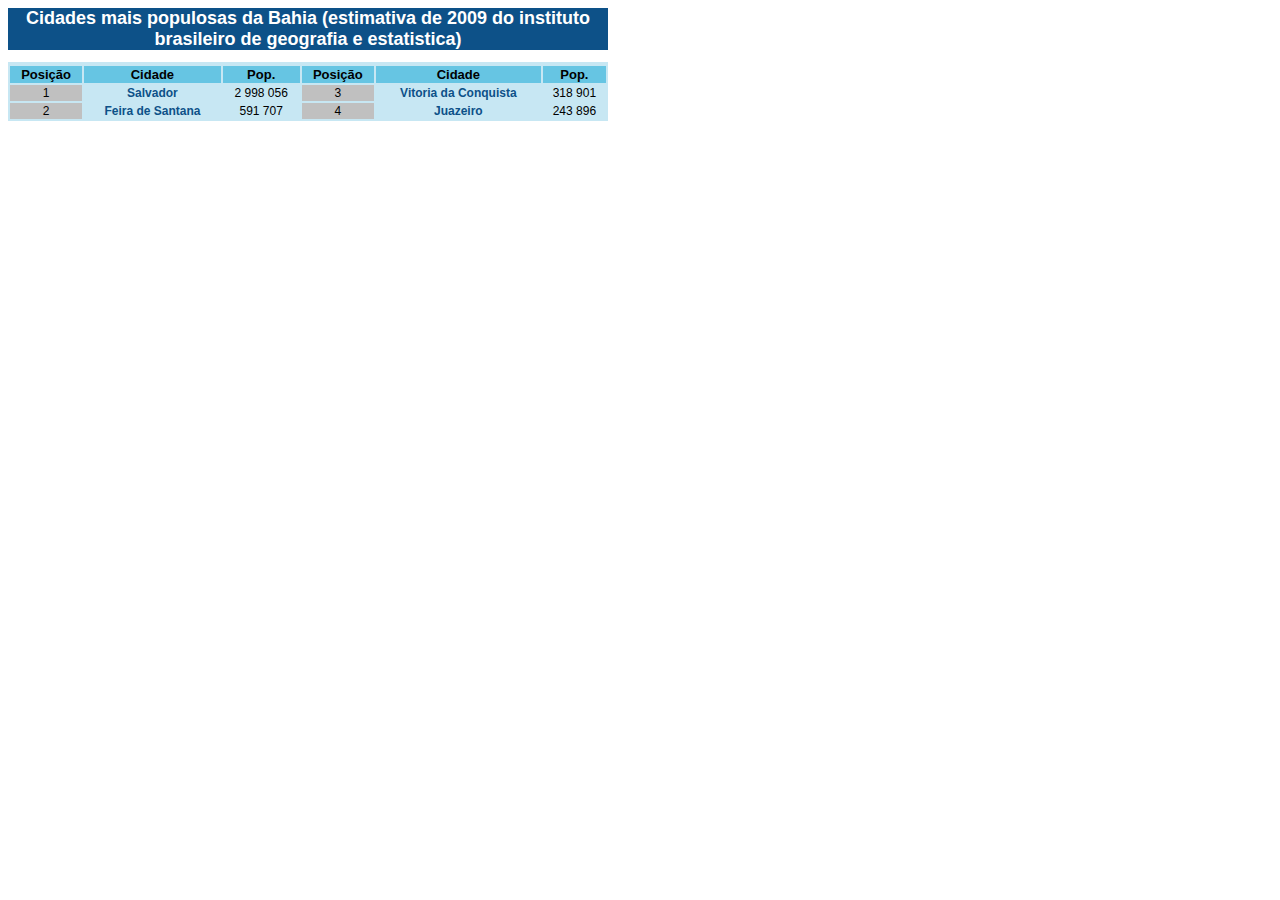
<file: index.html>
<html>
    <head>
        <body>
            <title>Tabela CSS</title>
            <link href="estilo.css" rel="stylesheet" type="text/css">
            <table>
               <tr>
                <h1>Cidades mais populosas da Bahia 
                    (estimativa de 2009 do instituto brasileiro de geografia e estatistica)</h1>
                    </tr>
                <tr>
                    <th class="letreiro">Posição</th>
                    <th class="letreiro">Cidade</th>
                    <th class="letreiro">Pop.</th>
                    <th class="letreiro">Posição</th>
                    <th class="letreiro">Cidade</th>
                    <th class="letreiro">Pop.</th>
                </tr>
                
                <tr>
                    <td  class="numero">1</td>
                    <th class="coloraçao">Salvador</th>
                    <td>2 998 056</td>
                    <td class="numero">3</td>
                    <th class="coloraçao">Vitoria da Conquista</th>
                    <td>318 901</td>
                </tr>
               
                <tr>
                    <td class="numero">2</td>
                    <th class="coloraçao">Feira de Santana</th>
                    <td> 591 707</td>
                    <td class="numero">4</td>
                    <th class="coloraçao">Juazeiro</th>
                    <td> 243 896</td>
                </tr>
            </table>
            
        </body>
    </head>
</html>
</file>
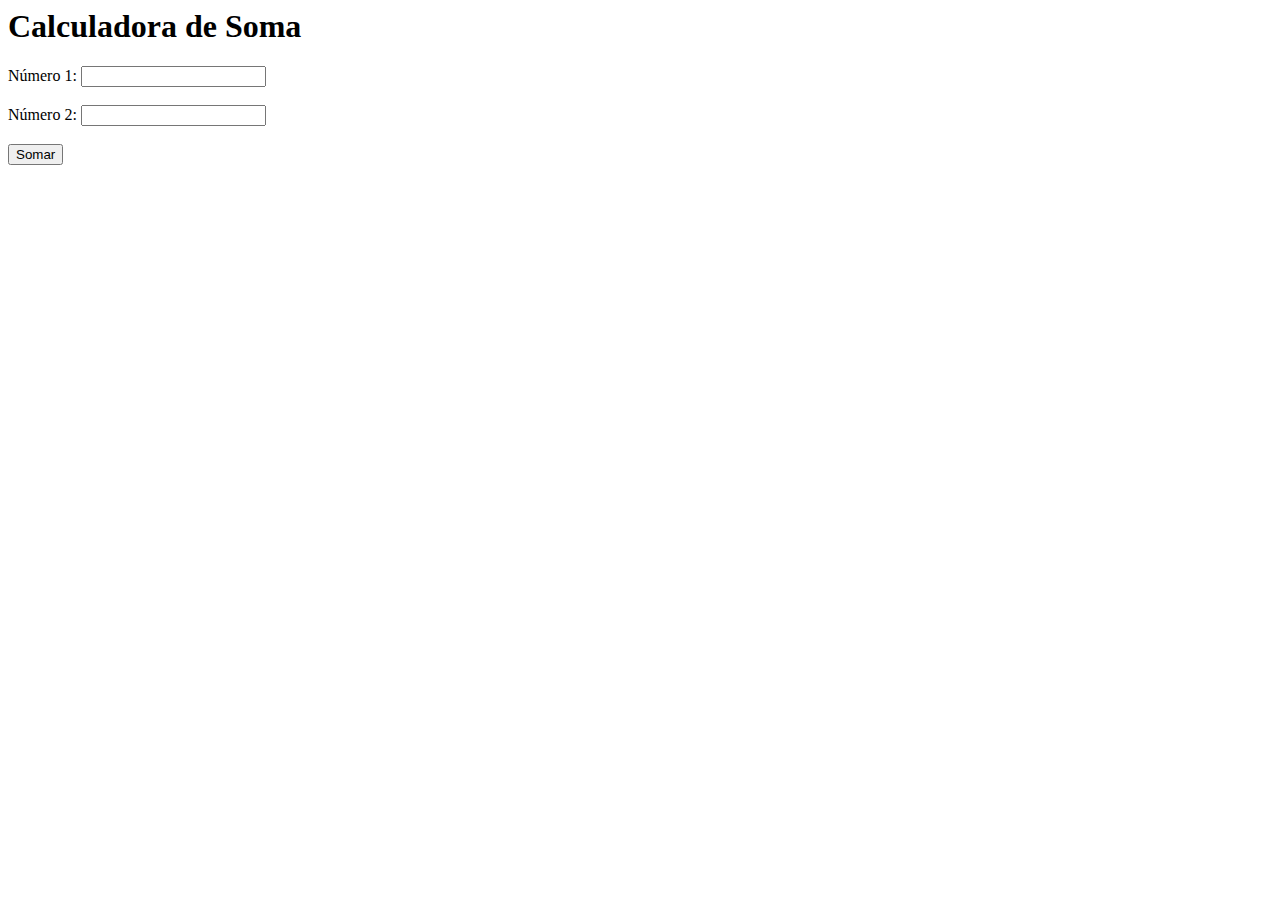
<file: atividade java/index.html>
<html>
<head>
  <meta charset="UTF-8">
  <title>Soma de Números</title>
</head>
<body>
  <h1>Calculadora de Soma</h1>
  <label for="numero1">Número 1:</label>
  <input type="number" id="numero1">
  <br><br>
  <label for="numero2">Número 2:</label>
  <input type="number" id="numero2">
  <br><br>
  <button onclick="somar()">Somar</button>
  <p id="resultado"></p>
  <script src="script.js"></script>
</body>
</html>
</file>
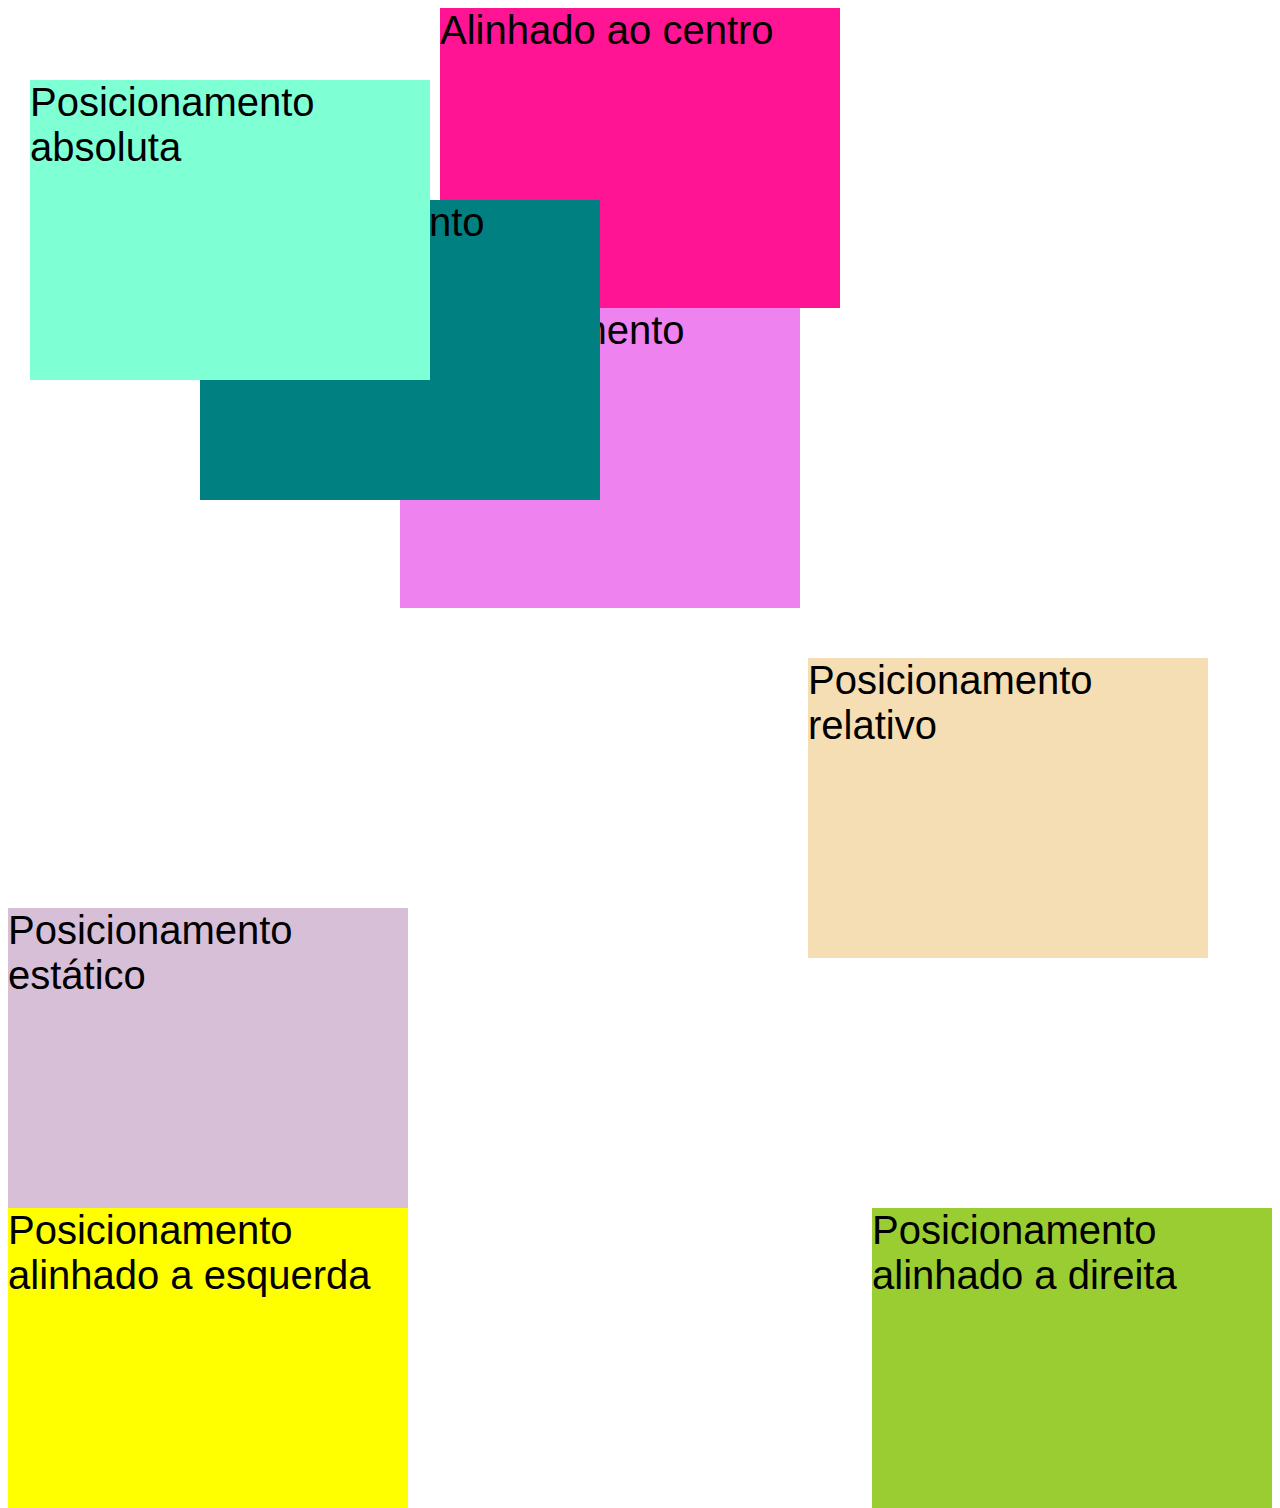
<file: DIV/index.html>
<html>
    <head>
        <title>EXEMPLO DIV</title>
        <link href="estilo.css" rel="stylesheet" type="text/css">
    </head>
    <body>
<div class="divAlignCenter">
    Alinhado ao centro 
</div>
<div class="divSticky">
    Posicionamento Sticky
</div>
<div class="divRelative">
    Posicionamento relativo
</div>
<div class="divFixed">
    Posicionamento Fixado
</div>
<div class="divStatic">
    Posicionamento est&aacute;tico
</div>
<div class="divAbsolute">
    Posicionamento absoluta
</div>
<div class="divAlignLeft">
    Posicionamento alinhado a esquerda
</div>
<div class="divAlignRight">
    Posicionamento alinhado a direita
</div>
    </body>
</html>
</file>
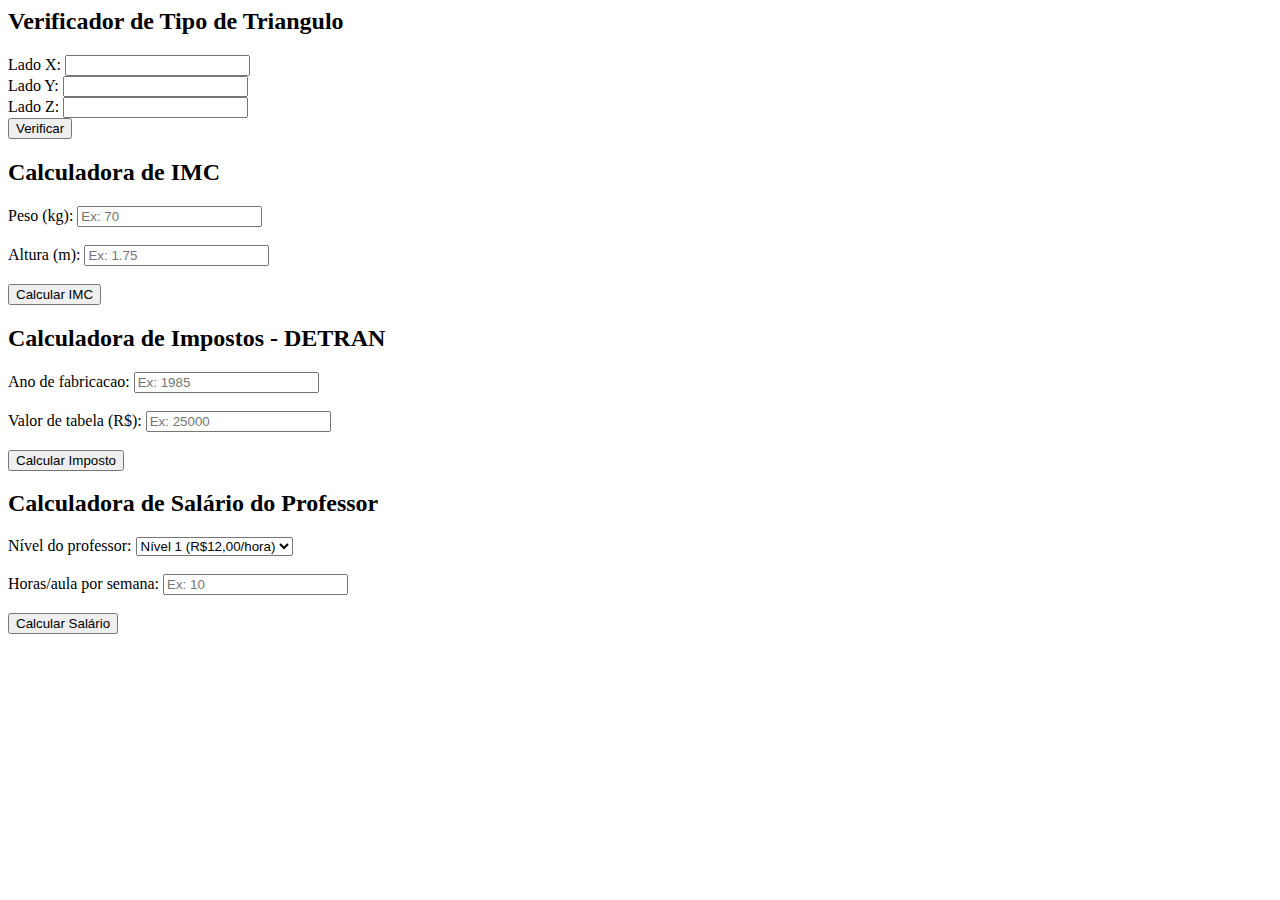
<file: trabalho 2 semestre/index.html>
<html>
<head>
    <title>Verificador de Triangulos</title>
</head>
<body>

    <h2>Verificador de Tipo de Triangulo</h2>

    <label for="ladoX">Lado X:</label>
    <input type="number" id="ladoX" step="any"><br>

    <label for="ladoY">Lado Y:</label>
    <input type="number" id="ladoY" step="any"><br>

    <label for="ladoZ">Lado Z:</label>
    <input type="number" id="ladoZ" step="any"><br>

    <button onclick="verificarTriangulo()">Verificar</button>

    <div id="resultado"></div>
      <script src="java.sc"></script>

      
      <title>Calculadora de IMC</title>

  <h2>Calculadora de IMC</h2>

  <label for="peso">Peso (kg):</label>
  <input type="number" id="peso" placeholder="Ex: 70"><br><br>

  <label for="altura">Altura (m):</label>
  <input type="number" id="altura" placeholder="Ex: 1.75" step="0.01"><br><br>

  <button onclick="calcularIMC()">Calcular IMC</button>

  <p id="resultado"></p>

    <title>Calculadora de Impostos - DETRAN</title>

  <h2>Calculadora de Impostos - DETRAN</h2>

  <label for="ano">Ano de fabricacao:</label>
  <input type="number" id="ano" placeholder="Ex: 1985"><br><br>

  <label for="valor">Valor de tabela (R$):</label>
  <input type="number" id="valor" placeholder="Ex: 25000" step="0.01"><br><br>

  <button onclick="calcularImposto()">Calcular Imposto</button>

  <p id="resultado"></p>

    <title>Calculadora de Salário - Escola</title>
</head>

  <h2>Calculadora de Salário do Professor</h2>

  <label for="nivel">Nível do professor:</label>
  <select id="nivel">
    <option value="1">Nível 1 (R$12,00/hora)</option>
    <option value="2">Nível 2 (R$17,00/hora)</option>
    <option value="3">Nível 3 (R$25,00/hora)</option>
  </select>
  <br><br>

  <label for="horas">Horas/aula por semana:</label>
  <input type="number" id="horas" placeholder="Ex: 10"><br><br>

  <button onclick="calcularSalario()">Calcular Salário</button>

  <p id="resultado"></p>

</body>
</html>
</file>
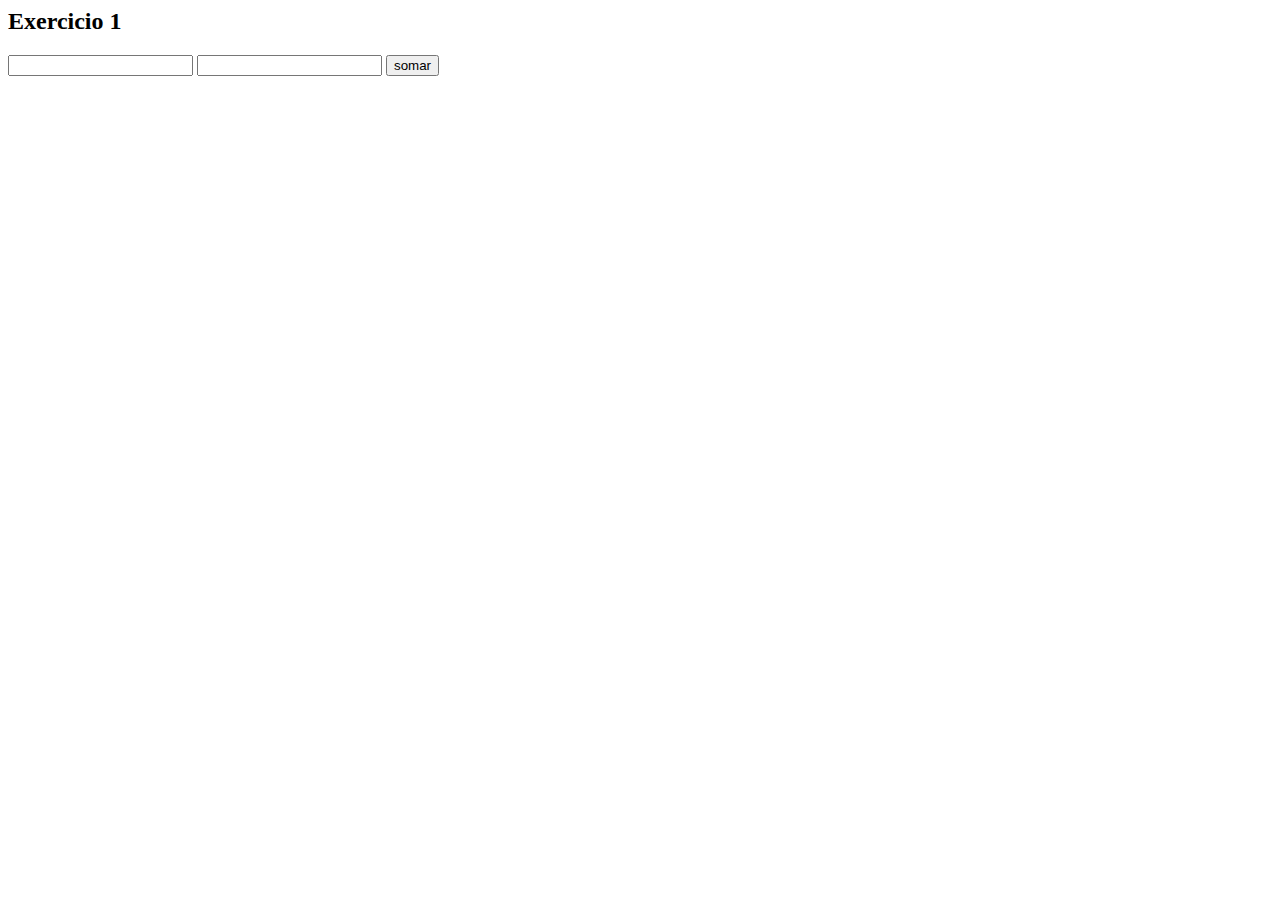
<file: atividade java/versao 2/index.html>
<html>
    <head>
        <body>
            <h2>Exercicio 1</h2>
            <input id="inputNumero1" type="text">
            <input id="inputNumero2" type="text">
            <button id="btSomar">somar</button>
            <h3 id="resultado"></h3>
        </body>
        <script src="script.js"></script>
    </head>
</html>
</file>
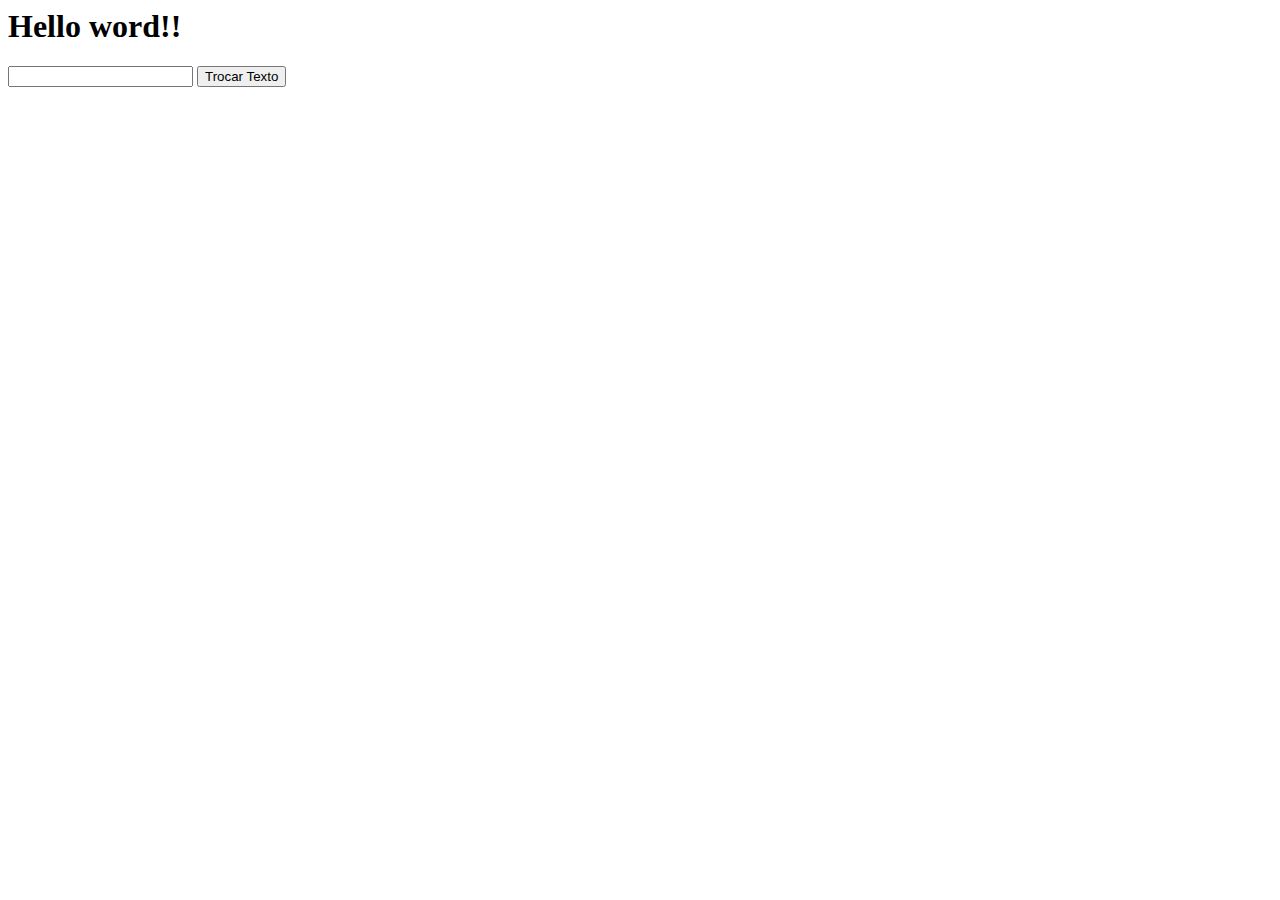
<file: exemplo java/exemplo 2bimestre/index.html>
<html>
    <head>
        <title>Exemplo javaScript</title>
        <body>
            <h1 id="titulo">Hello word!!</h1>
            <input id="campoTexto" type="teste">
            <button id="trocarTexto">Trocar Texto</button>
        </body>
        <script src="script.js"></script>
    </head>
</html>
</file>
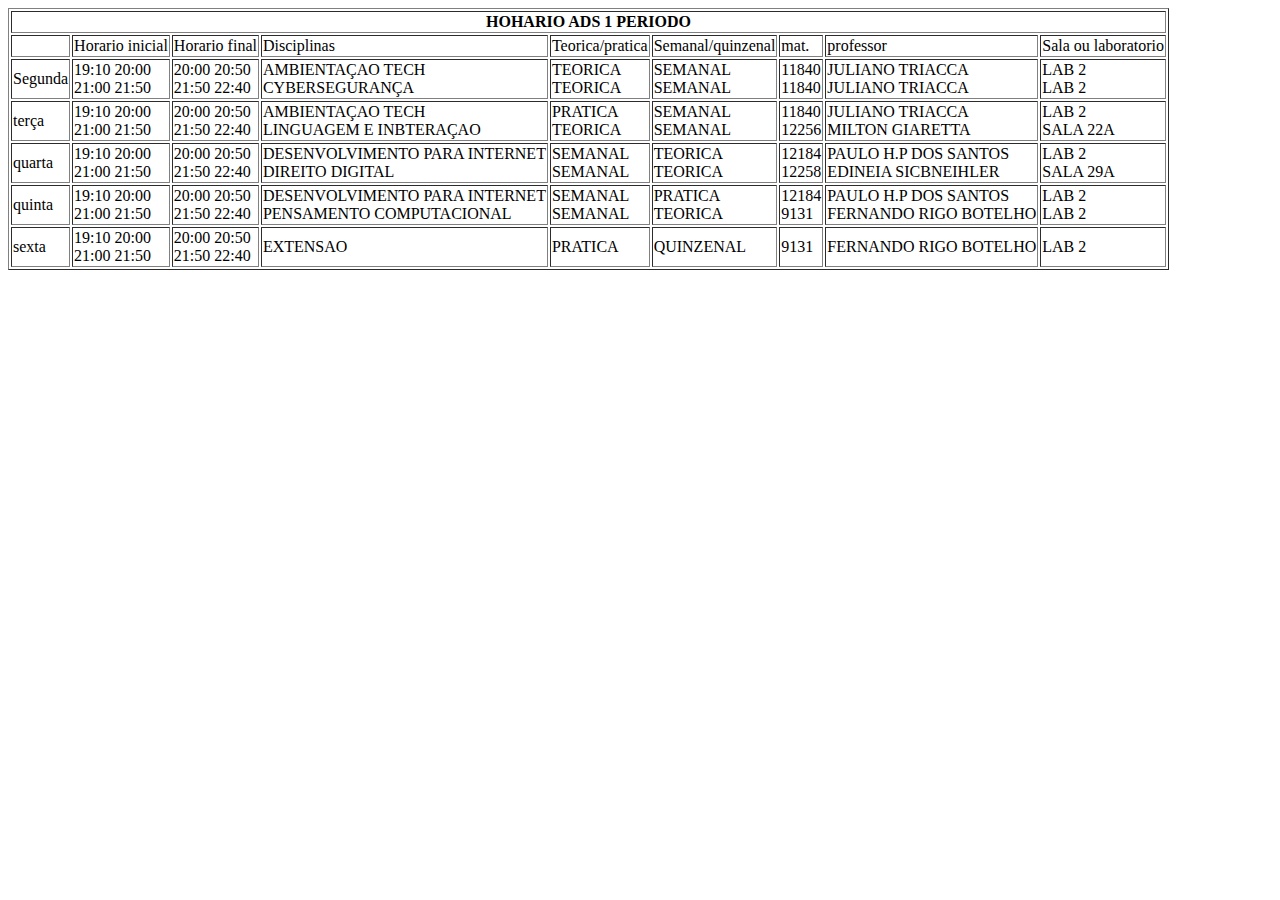
<file: Untitled-3.html>
<htlm>
    <head>
        <title>HORARIO ADS 1 PERIODO</title>
        <body>
            <table border="1">
                <tr>
                    <th colspan="9">HOHARIO ADS 1 PERIODO</th>
                </tr>
                

                <tr><td></td>
                    <td>Horario inicial</td>
                    <td>Horario final</td>
                    <td>Disciplinas</td>
                    <td>Teorica/pratica</td>
                    <td>Semanal/quinzenal</td>
                    <td>mat.</td>
                    <td>professor</td>
                    <td>Sala ou laboratorio</td>
                </tr>


                <tr>
                    <td>Segunda</td>
                    <td>19:10 20:00<br>21:00 21:50<br></td>
                    <td>20:00 20:50<br>21:50 22:40<br></td>
                    <td>AMBIENTAÇAO TECH <BR>CYBERSEGURANÇA<BR></td>
                    <td>TEORICA<br>TEORICA<br></td>
                    <td>SEMANAL<br>SEMANAL<br></td>
                    <td>11840<br>11840<br></td>
                    <td>JULIANO TRIACCA<br>JULIANO TRIACCA<br></td>
                    <td>LAB 2<br>LAB 2<br></td>
                </tr>
            
                <tr>
                    <td>terça</td>
                    <td>19:10 20:00<br>21:00 21:50<br></td>
                    <td>20:00 20:50<br>21:50 22:40<br></td>
                    <td>AMBIENTAÇAO TECH <br>LINGUAGEM E INBTERAÇAO<br></td>
                    <td>PRATICA<br>TEORICA<br></td>
                    <td>SEMANAL<br>SEMANAL<br></td>
                    <td>11840<br>12256<br></td>
                    <td>JULIANO TRIACCA<br>MILTON GIARETTA<br></td>
                    <td>LAB 2<br>SALA 22A<br></td>
                </tr>
               
                <tr>
                    <td>quarta</td>
                    <td>19:10 20:00<br>21:00 21:50<br></td>
                    <td>20:00 20:50<br>21:50 22:40<br></td>
                    <td>DESENVOLVIMENTO PARA INTERNET<br>DIREITO DIGITAL<br></td>
                    <td>SEMANAL<br>SEMANAL<br></td>
                    <td>TEORICA<br>TEORICA<br></td>
                    <td>12184<br>12258<br></td>
                    <td>PAULO H.P DOS SANTOS<br>EDINEIA SICBNEIHLER<br></td>
                    <td>LAB 2<br>SALA 29A<br></td>
                </tr>
                
                <tr>
                <td>quinta</td>
                <td>19:10 20:00<br>21:00 21:50<br></td>
                <td>20:00 20:50<br>21:50 22:40<br></td>
                <td>DESENVOLVIMENTO PARA INTERNET<br>PENSAMENTO COMPUTACIONAL<br></td>
                <td>SEMANAL<br>SEMANAL<br></td>
                <td>PRATICA<br>TEORICA<br></td>
                <td>12184<br>9131<br></td>
                <td>PAULO H.P DOS SANTOS<br>FERNANDO RIGO BOTELHO<br></td>
                <td>LAB 2<br>LAB 2<br></td>
                </tr>

                <tr>
                    <td>sexta</td>
                    <td>19:10 20:00<br>21:00 21:50<br></td>
                    <td>20:00 20:50<br>21:50 22:40<br></td>
                    <td>EXTENSAO</td>
                    <td>PRATICA</td>
                    <td>QUINZENAL
                    <td>9131
                    <td>FERNANDO RIGO BOTELHO</td>
                    <td>LAB 2</td>
                </tr>

            </table>
        </body>
    </head>
</htlm>
</file>
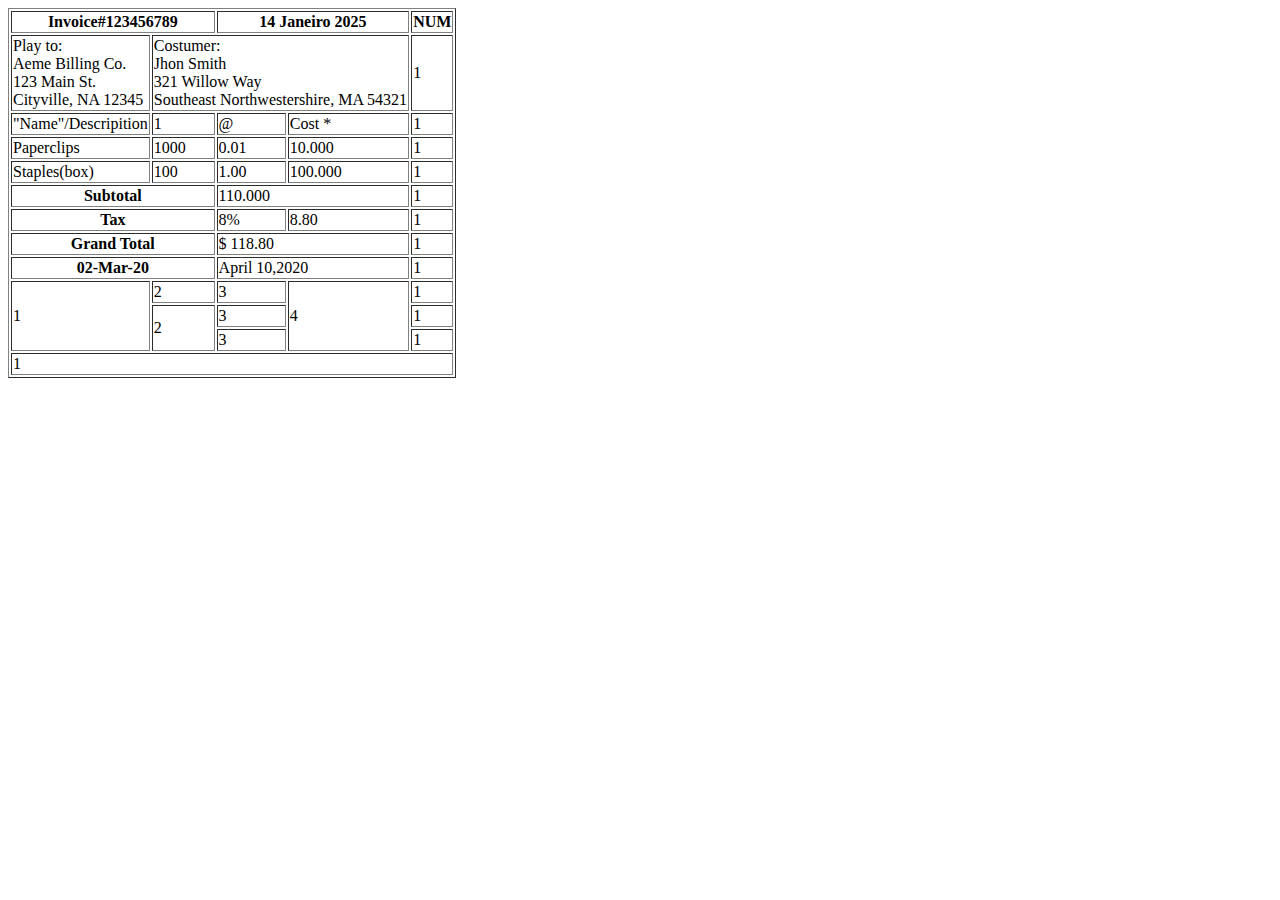
<file: Untitled-4.html>
<html>
    <head>
        <title>Tabela</title>
        <body>
            <table border="1">
                <tr>
                    <th colspan="3">Invoice#123456789</th><th colspan="2">14 Janeiro 2025</th><th>NUM</th>
                    
                </tr>
                <tr>
                    <td colspan="2">Play to:<br>Aeme Billing Co.<br>123 Main St.<br>Cityville, NA 12345<br></td>
                    <td colspan="3">Costumer:<br>Jhon Smith<br>321 Willow Way<br>Southeast Northwestershire, MA 54321<br></td>
                    <td>1</td>
                    

                </tr>
                
                <tr>
                    <td colspan="2">"Name"/Descripition</td>
                    <td>1</td>
                    <td>@</td> 
                    <td>Cost *</td>
                    <td>1</td>
                </tr>
                   
                    <tr>
                        <td colspan="2">Paperclips</td>
                        <td>1000</td>
                        <td>0.01</td>
                        <td>10.000</td> 
                        <td>1</td>
                    </tr>

                    <tr>
                        <td colspan="2">Staples(box)</td>
                        <td>100</td>
                        <td>1.00</td>
                        <td>100.000</td>
                        <td>1</td>
                    
                    </tr>

                    <tr>
                        <th colspan="3">Subtotal</th>
                        <td colspan="2">110.000</td>
                        <td>1</td>
                    </tr>

                    <tr>
                        <th colspan="3">Tax</th>
                        <td>8%</td>
                        <td>8.80</td>
                        <td>1</td>

                    </tr>

                    <tr>
                        <th colspan="3">Grand Total</th>
                        <td colspan="2">$ 118.80</td>
                        <td>1</td>
                    </tr>

                    <tr>
                        <th colspan="3">02-Mar-20</th>
                        <td colspan="2">April 10,2020</td>
                        <td>1</td>
                    </tr>

                    <tr>
                        <td rowspan="3" colspan="2">1</td>
                        <td>2</td>
                        <td>3</td>
                        <td rowspan="3">4</td>
                        <td>1</td>
                    </tr>

                    <tr>
                        <td rowspan="2">2</td>
                        <td>3</td>
                        <td>1</td>
                    </tr>
                    
                    <tr>
                        <td>3</td>
                        <td>1</td>

                    </tr>

                    <tr>
                        <td colspan="6">1</td>
                    </tr>
            </table>
        </body>
    </head>
</html>
</file>
<file: estilo.css>
table{
    width: 600px;
    text-align: center;
    background-color: #c7e7f3 ;
  
}

h1 {
    color: rgb(255, 255, 255);
    font-size: 18px;
    font-family: Arial, Helvetica, sans-serif;
    background-color: #0D5188;
    width: 600px;
    text-align: center;
}

td{
    font-family: Arial, Helvetica, sans-serif;
    font-size: 12px;
}

.coloraçao{
    color: #0D5188;

}

th{
    font-family: Arial, Helvetica, sans-serif;
    font-size: 12px;
}

.numero{
    color: rgb(0, 0, 0);
    font-family: Arial, Helvetica, sans-serif;
    font-size: 12px;
    background-color: silver;
}

.letreiro{
    background-color: #66C5E3 ;
    font-family: Arial, Helvetica, sans-serif;
    font-size: 13px;
}
</file>
<file: DIV/estilo.css>
div{
    width: 400px;
    height: 300px;
    font-size: 40px;
    font-family: Arial, Helvetica, sans-serif;

}

.divAlignCenter{
    background-color: deeppink;
    margin: 0 auto;
}

.divSticky{
    background-color: violet;
    position: sticky;
    top: 100px;
    left: 400px;

}

.divRelative{
    background-color: wheat;
    position: relative;
    top: 50px;
    left: 800px;

}

.divFixed{
    background-color: teal;
    position: fixed;
    top: 200px;
    left: 200px;
}

.divStatic{
    background-color: thistle;
    position: static;
    top: 100px;
    left: 300px;
}

.divAbsolute{
    background-color: aquamarine;
    position: absolute;
    top: 80px;
    left: 30px;
}

.divAlignLeft{
    background-color: yellow;
    float: left;
}

.divAlignRight{
    background-color: yellowgreen;
    float: right;
}
</file>
